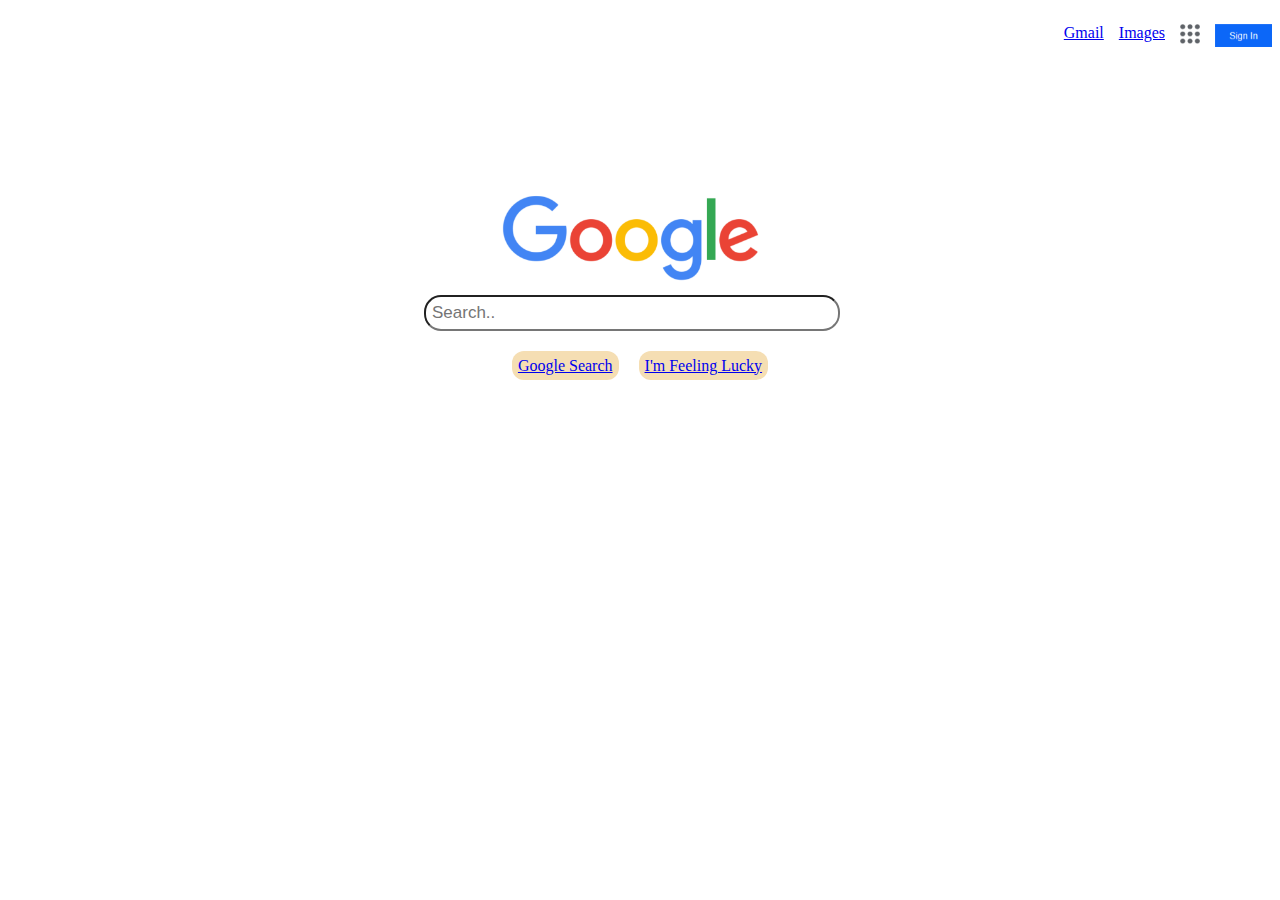
<file: index.html>
<!DOCTYPE html>
<html lang="en">
<head>
    <meta charset="UTF-8">
    <meta name="viewport" content="width=device-width, initial-scale=1.0">
    <title>Google Project</title>
    <link rel="stylesheet" href="./style.css" />
</head>
<body>
    <div class="container">
        <div class="gmail"> <p><a href="https://support.google.com/mail/answer/56256?hl=en"> Gmail</a></p> </div>
        <div class="images"><p><a href="https://images.google.com/"> Images</a></p> </div>
        <div class="elements"><p><a href="./public/elements.html"> <img src="./assets/Screenshot (11).png" width="20px" /> </a></p></div>
        <div class="sign"><p><a href="https://accounts.google.com/signup/v2/createaccount?continue=https%3A%2F%2Fmyaccount.google.com%3Futm_source%3Daccount-marketing-page%26utm_medium%3Dcreate-account-button&theme=glif&flowName=GlifWebSignIn&flowEntry=SignUp">
            <img src="./assets/Screenshot (14).png" width="57px" ></a></p></div>
    </div>
    <div class="logo">
        <img src="./assets/logo.png" />
    </div>
    <div class="nav">
        <input type="text" placeholder="Search.." />
    </div>   
    <div class="buttons">
        <p><a class="search" href="https://www.google.com/search"> Google Search</a></p>
        <p><a class="lucky" href="https://www.google.com/doodles"> I'm Feeling Lucky</a></p>
    </div>  
</body>
</html>
</file>
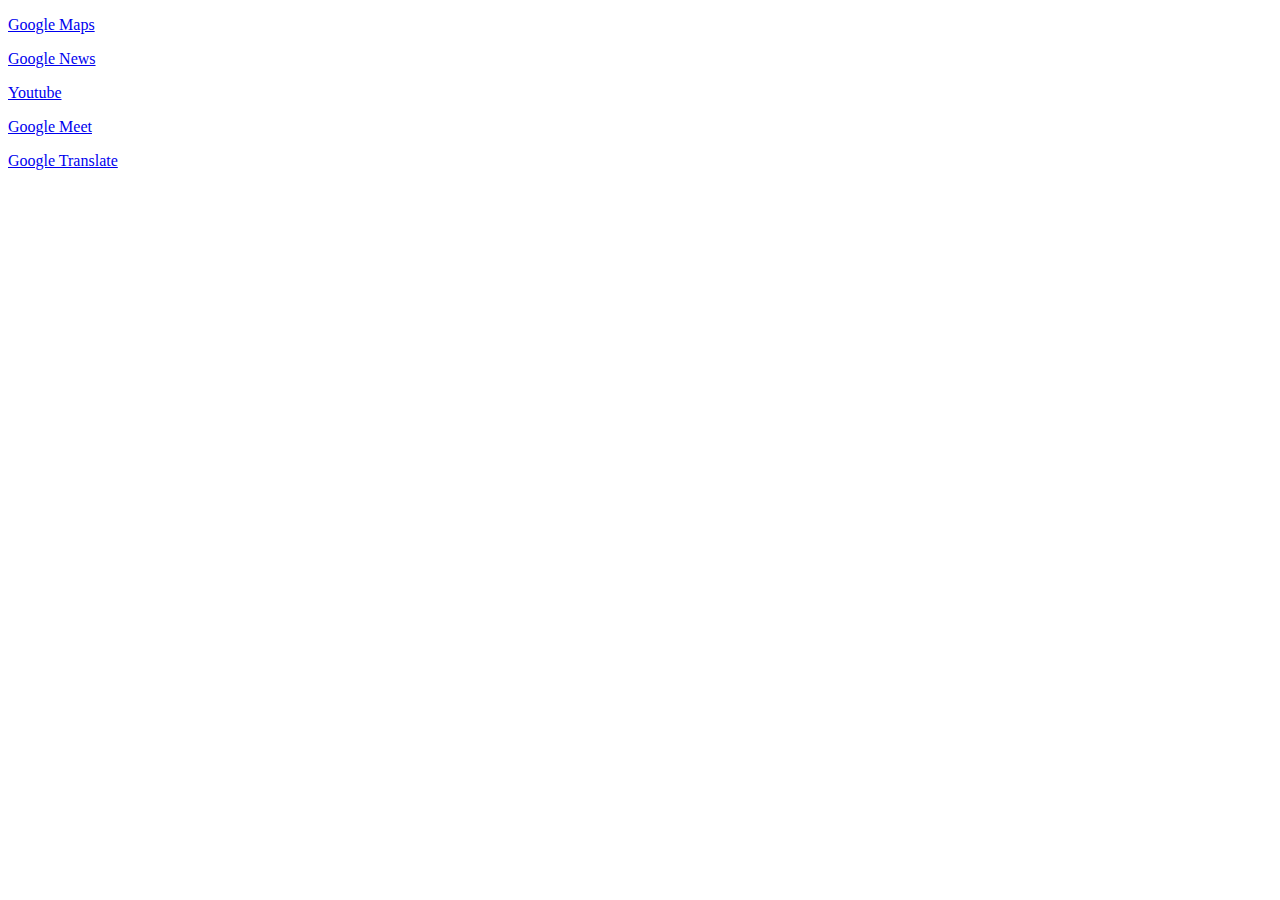
<file: public/elements.html>
<!DOCTYPE html>
<html lang="en">
<head>
    <meta charset="UTF-8">
    <meta name="viewport" content="width=device-width, initial-scale=1.0">
    <title>Document</title>
</head>
<body>
    <div>
        <div class="maps"><p><a href="https://maps.google.com/"> Google Maps</a></p></div>
        <div class="news"><p><a href="https://news.google.com/"> Google News</a></p></div>
        <div class="tube"><p><a href="https://www.youtube.com/"> Youtube</a></p></div>
        <div class="meet"><p><a href="https://meet.google.com/"> Google Meet</a></p></div>
        <div class="translate"><p><a href="https://translate.google.co.in/"> Google Translate</a></p></div>
    </div>
</body>
</html>
</file>
<file: style.css>
.container{
    display:flex;
    gap: 15px;
    flex-wrap:wrap;
    justify-content: flex-end;
}
.logo{
    display:flex;
    justify-content: center;
    margin-left: 37.5%;
    margin-top: 120px;
    height: 100px;
    width: 300px;
}
.nav{
    display:flex;
    justify-content: center;
    flex: 1;
    flex-grow: 1;
    overflow: hidden;
  
}
.buttons{
    display: flex;
    gap: 20px;
    justify-content: center;
    padding: 10px;
    flex-grow: 1;
    flex-shrink: 1;
    min-width: 100px;
}
.search{
    background-color: wheat;
    border-radius: 12px;
    padding: 6px;;
}
.lucky{
    background-color: wheat;
    border-radius: 12px;
    padding: 6px;
}
.nav input[type='text'] {
    padding: 6px;
    margin-top: 8px;
    margin-right: 16px;
    font-size: 17px;
    width: 400px;
    border-radius: 17px;
  }
  .search:hover{
    background-color: burlywood;
    color: white;
    border: 1px solid black;
  }
  .lucky:hover{
    background-color: burlywood;
    color: white;
    border: 1px solid black;
  }
  @media(max-width: 600px){
     .logo{
      height: 100px;
      width: 150px;
      justify-content: center;
      margin-left: 32%;
    }
  }
</file>
